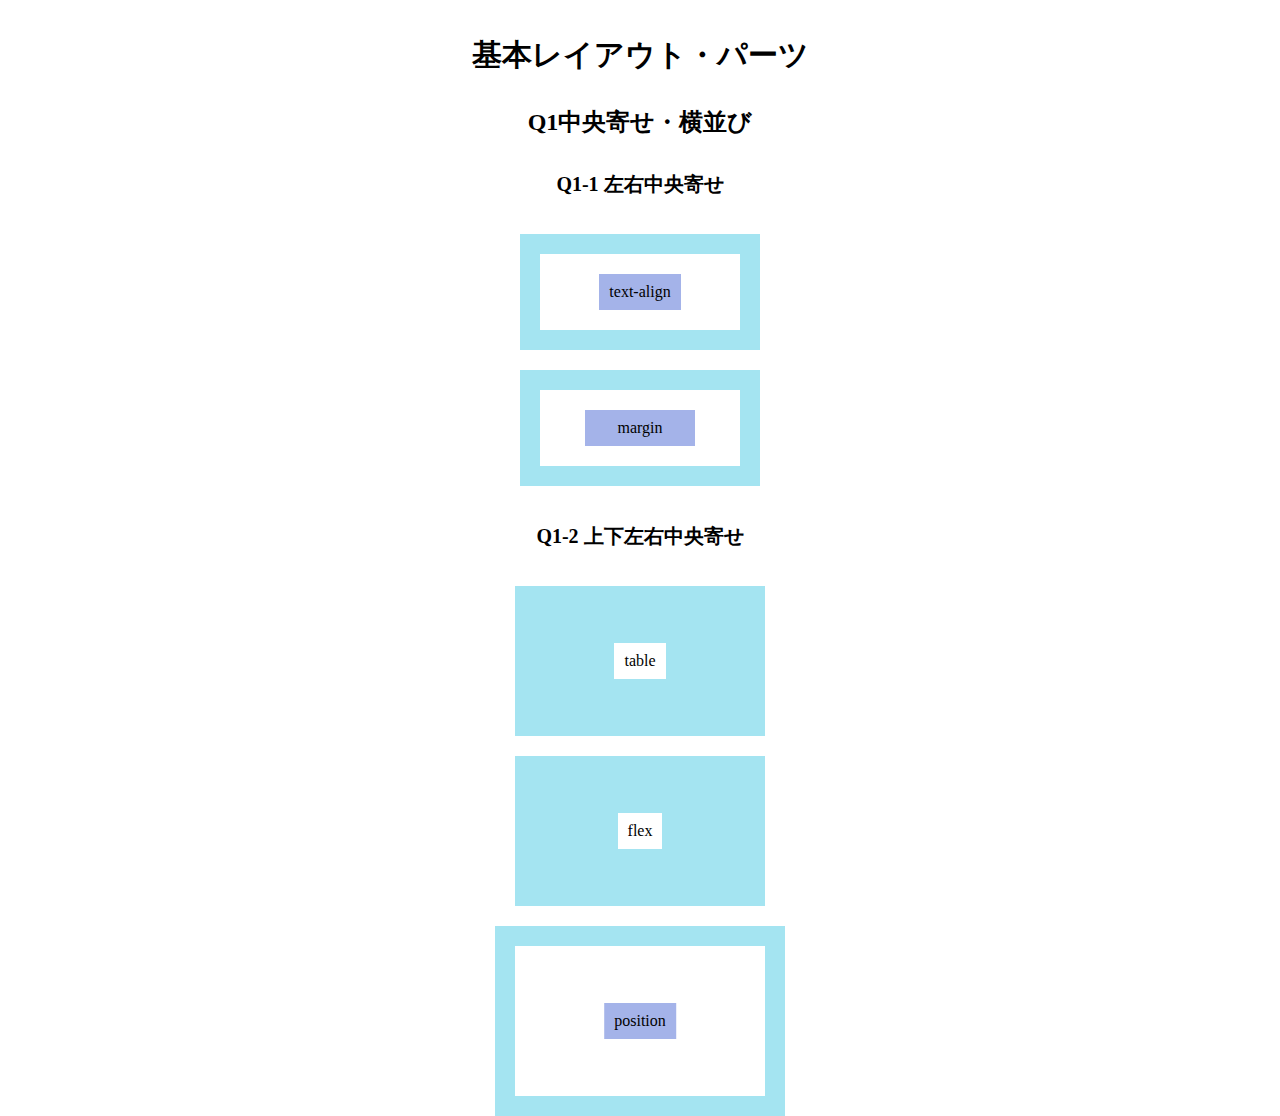
<file: q1/index.html>
<!DOCTYPE html>
<html lang="ja">

<head>
  <meta charset="UTF-8">
  <meta name="viewport" content="width=device-width, initial-scale=1.0">
  <link rel="stylesheet" href="./css/reset.css">
  <link rel="stylesheet" href="./css/base.css">
  <link rel="stylesheet" href="./css/style.css">
  <title>LayoutParts-Q1</title>
</head>

<body>
  <div class="wrapper">
    <h1 class="title">基本レイアウト・パーツ</h1>
    <h2 class="sub--title">Q1中央寄せ・横並び</h2>
    <h3 class="question--title">Q1-1 左右中央寄せ</h3>
    <!-- Q1-1の回答はここから -->
    <!-- text-alignを使って左右中央寄せ -->
    <div class="q1--horizontality">
      <div class="inline--box">
        <div class="align--box">
          <p class="align--text">text-align</p>
        </div>
      </div>
    </div>
    <!-- margin -->
    <!-- marginを使って左右中央寄せ -->
    <div class="q1--horizontality">
      <div class="inline--box">
        <div>
          <p class="margin--text">margin</p>
        </div>
      </div>
    </div>
    <!-- Q1-1の回答はここまで -->
    <h3 class="question--title">Q1-2 上下左右中央寄せ</h3>
    <!-- Q1-2の回答はここから -->
    <!-- tableを使って上下左右中央寄せ -->
    <div class="q1--perimeter d--table">
      <div class="d--cell">
        <p class="table--text">table</p>
      </div>
    </div>
    <!-- flexを使って上下左右中央寄せ -->
    <div class="q1--perimeter d--flex">
      <p class="flex--text">flex</p>
    </div>
    <!-- positionを使って上下左右中央寄せ -->
    <div class="q1--position">
      <div class="container p--relative">
        <p class="p--absolute">position</p>
      </div>
    </div>
    <!-- Q1-2の回答はここまで -->
  </div>
</body>

</html>
</file>
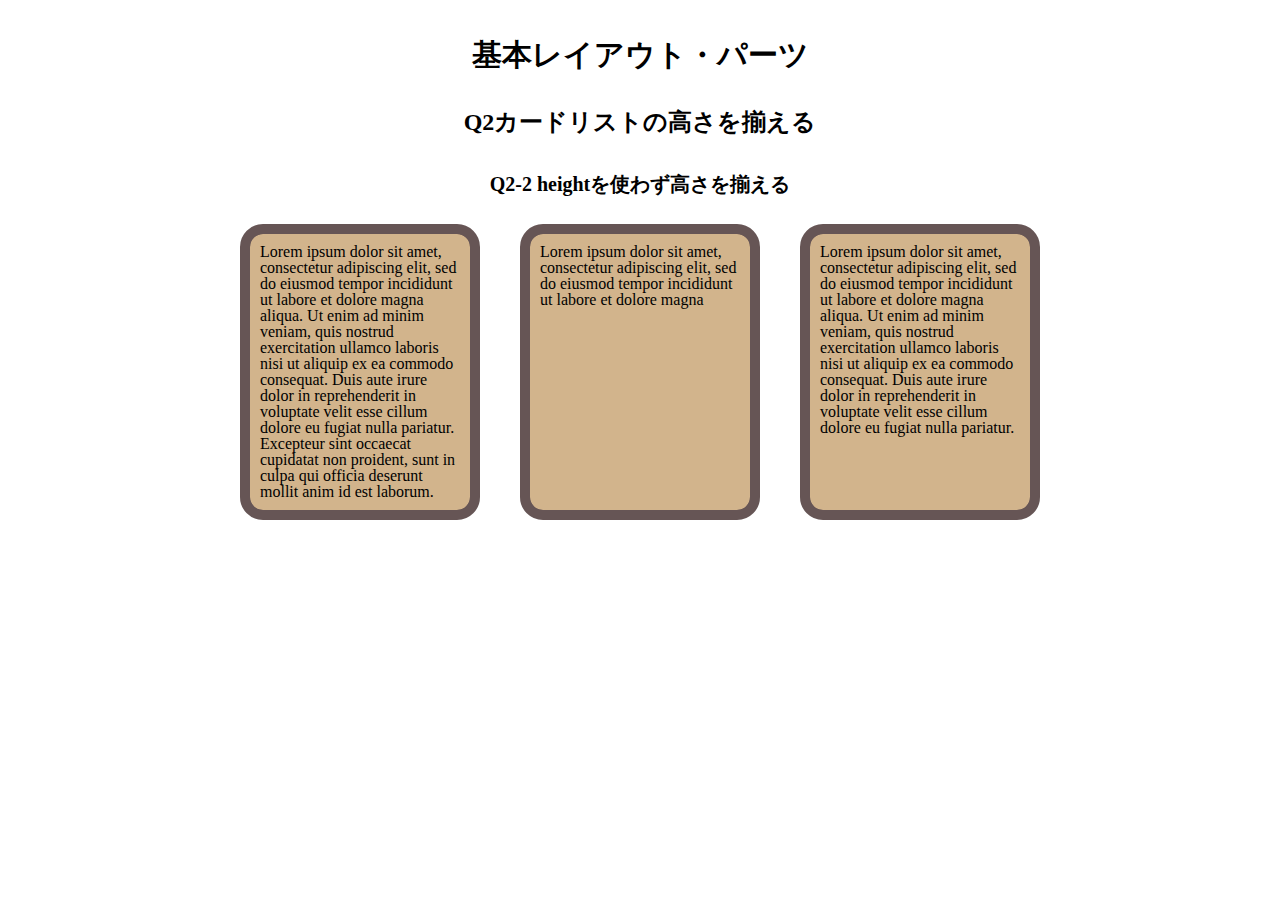
<file: q2/index.html>
<!DOCTYPE html>
<html lang="ja">

<head>
  <meta charset="UTF-8">
  <meta name="viewport" content="width=device-width, initial-scale=1.0">
  <link rel="stylesheet" href="./css/reset.css">
  <link rel="stylesheet" href="./css/base.css">
  <link rel="stylesheet" href="./css/style.css">
  <title>LayoutParts-Q2</title>
</head>

<body>
  <div>
    <h1 class="title">基本レイアウト・パーツ</h1>
    <h2 class="sub--title">Q2カードリストの高さを揃える</h2>
    <h3 class="question--title">Q2-2 heightを使わず高さを揃える</h3>
    <!-- １つ目の文章 -->
    <!--
      Lorem ipsum dolor sit amet, consectetur adipiscing elit, sed do eiusmod tempor incididunt
      ut labore et dolore magna
      aliqua. Ut enim ad minim veniam, quis nostrud exercitation ullamco laboris nisi ut aliquip ex ea commodo
      consequat. Duis
      aute irure dolor in reprehenderit in voluptate velit esse cillum dolore eu fugiat nulla pariatur. Excepteur sint
      occaecat cupidatat non proident, sunt in culpa qui officia deserunt mollit anim id est laborum.
  -->

    <!-- 2つ目の文章 -->
    <!--
      Lorem ipsum dolor sit amet, consectetur adipiscing elit, sed do eiusmod tempor incididunt
      ut labore et dolore magna
    -->

    <!-- 3つ目の文章 -->
    <!--
      Lorem ipsum dolor sit amet, consectetur adipiscing elit, sed do eiusmod tempor incididunt
      ut labore et dolore magna
      aliqua. Ut enim ad minim veniam, quis nostrud exercitation ullamco laboris nisi ut aliquip ex ea commodo
      consequat. Duis
      aute irure dolor in reprehenderit in voluptate velit esse cillum dolore eu fugiat nulla pariatur.
    -->
    <!-- Q2の回答はここから -->
    <ul class="list">
      <li class="list--card">
      Lorem ipsum dolor sit amet, consectetur adipiscing elit, sed do eiusmod tempor incididunt
      ut labore et dolore magna
      aliqua. Ut enim ad minim veniam, quis nostrud exercitation ullamco laboris nisi ut aliquip ex ea commodo
      consequat. Duis
      aute irure dolor in reprehenderit in voluptate velit esse cillum dolore eu fugiat nulla pariatur. Excepteur sint
      occaecat cupidatat non proident, sunt in culpa qui officia deserunt mollit anim id est laborum.
      </li>
      <li class="list--card">
      Lorem ipsum dolor sit amet, consectetur adipiscing elit, sed do eiusmod tempor incididunt
      ut labore et dolore magna
      </li>
      <li class="list--card">
      Lorem ipsum dolor sit amet, consectetur adipiscing elit, sed do eiusmod tempor incididunt
      ut labore et dolore magna
      aliqua. Ut enim ad minim veniam, quis nostrud exercitation ullamco laboris nisi ut aliquip ex ea commodo
      consequat. Duis
      aute irure dolor in reprehenderit in voluptate velit esse cillum dolore eu fugiat nulla pariatur.
      </li>
    </ul>
    <!-- Q2の回答はここまで -->

  </div>
</body>

</html>
</file>
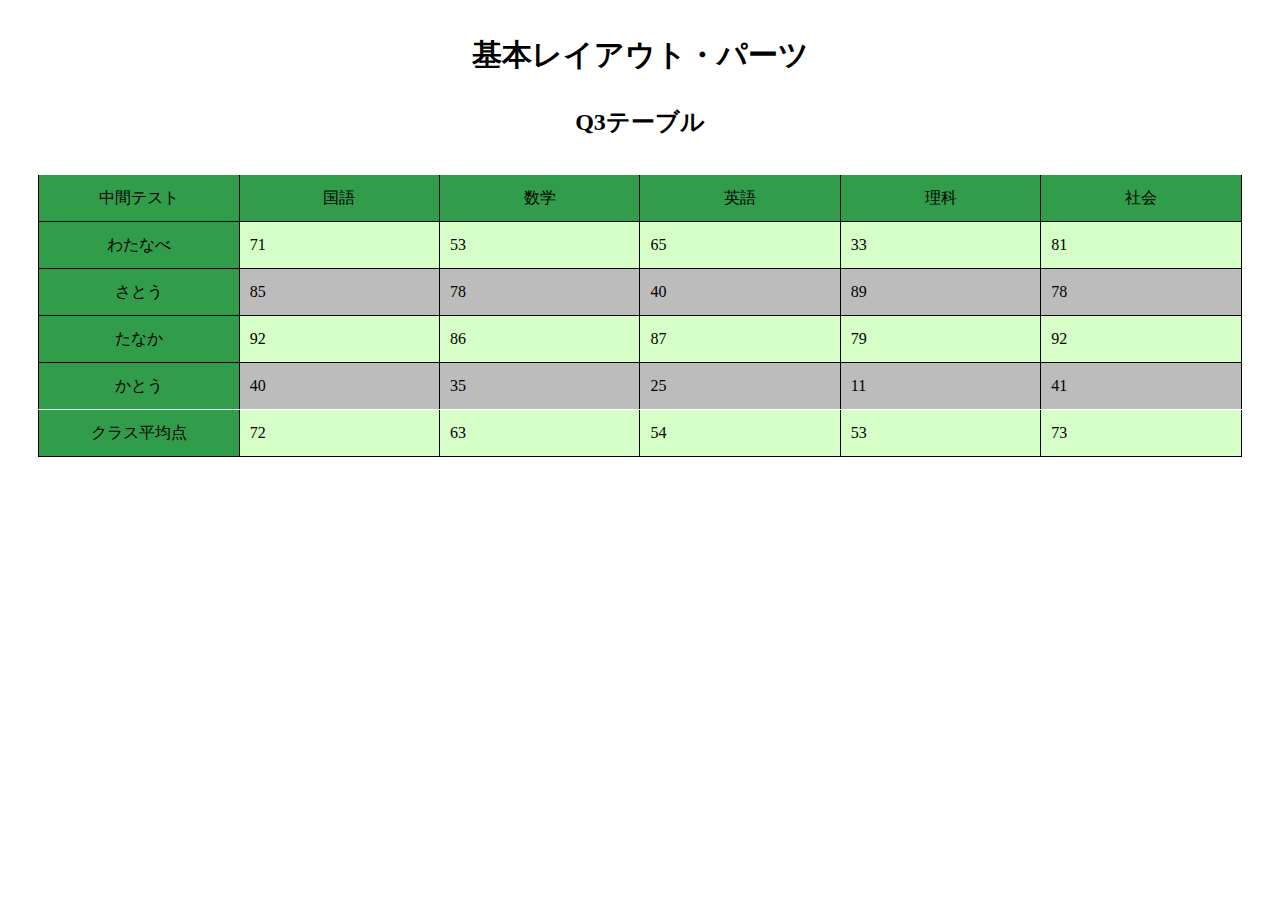
<file: q3/index.html>
<!DOCTYPE html>
<html lang="ja">

<head>
  <meta charset="UTF-8">
  <meta name="viewport" content="width=device-width, initial-scale=1.0">
  <link rel="stylesheet" href="./css/reset.css">
  <link rel="stylesheet" href="./css/base.css">
  <link rel="stylesheet" href="./css/style.css">
  <title>LayoutParts-Q3</title>
</head>

<body>
  <div class="wrapper">
    <h1 class="title">基本レイアウト・パーツ</h1>
    <h2 class="sub--title">Q3テーブル</h2>
    <div class="table--area">
      <table class="cell--table">
        <!-- Q3回答ここから -->
        <thead>
          <tr>
            <th>中間テスト</th>
            <th>国語</th>
            <th>数学</th>
            <th>英語</th>
            <th>理科</th>
            <th>社会</th>
          </tr>
        </thead>
        <tbody>
          <tr>
            <th>わたなべ</th>
            <td>71</td>
            <td>53</td>
            <td>65</td>
            <td>33</td>
            <td>81</td>
          </tr>
          <tr>
            <th>さとう</th>
            <td>85</td>
            <td>78</td>
            <td>40</td>
            <td>89</td>
            <td>78</td>
          </tr>
          <tr>
            <th>たなか</th>
            <td>92</td>
            <td>86</td>
            <td>87</td>
            <td>79</td>
            <td>92</td>
          </tr>
          <tr>
            <th>かとう</th>
            <td>40</td>
            <td>35</td>
            <td>25</td>
            <td>11</td>
            <td>41</td>
          </tr>
          <tr>
            <th>クラス平均点</th>
            <td>72</td>
            <td>63</td>
            <td>54</td>
            <td>53</td>
            <td>73</td>
          </tr>
        </tbody>
        <!-- Q3回答ここまで -->
      </table>

    </div>
  </div>
</body>

</html>
</file>
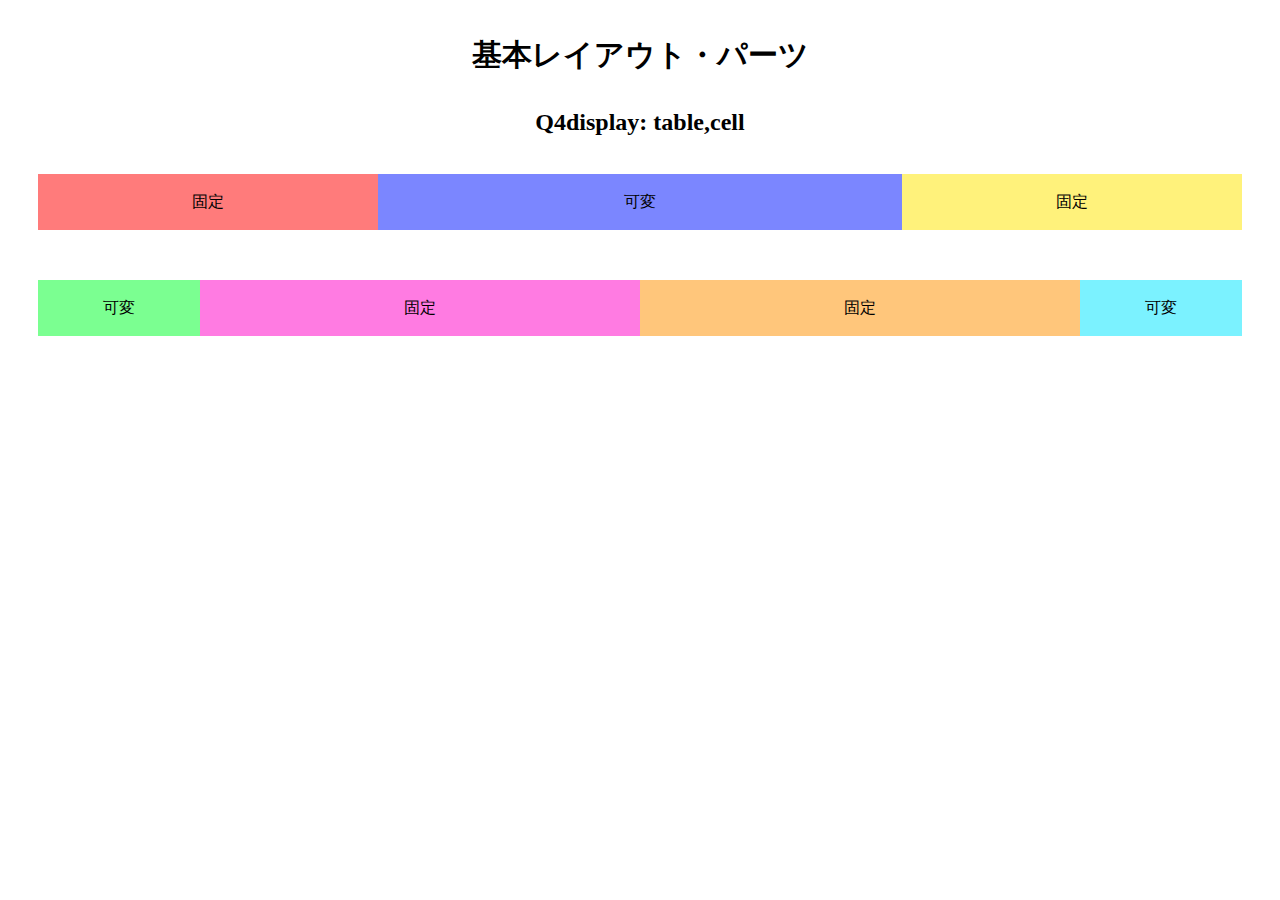
<file: q4/index.html>
<!DOCTYPE html>
<html lang="ja">

<head>
  <meta charset="UTF-8">
  <meta name="viewport" content="width=device-width, initial-scale=1.0">
  <link rel="stylesheet" href="./css/reset.css">
  <link rel="stylesheet" href="./css/base.css">
  <link rel="stylesheet" href="./css/style.css">
  <title>LayoutParts-Q4</title>
</head>

<body>
  <div class="wrapper">
    <h1 class="title">基本レイアウト・パーツ</h1>
    <h2 class="sub--title">Q4display: table,cell</h2>
    <div class="main--area">
      <!-- Q4回答はここから -->
      <div class="sub--box">
        <div class="common--box red--box">固定</div>
        <div class="common--box blue--box">可変</div>
        <div class="common--box yellow--box">固定</div>
      </div>
      <div class="sub--box">
        <div class="common--box green--box">可変</div>
        <div class="common--box pink--box">固定</div>
        <div class="common--box orange--box">固定</div>
        <div class="common--box light--blue--box">可変</div>
      <!-- Q4回答はここまで -->
    </div>
  </div>
</body>

</html>
</file>
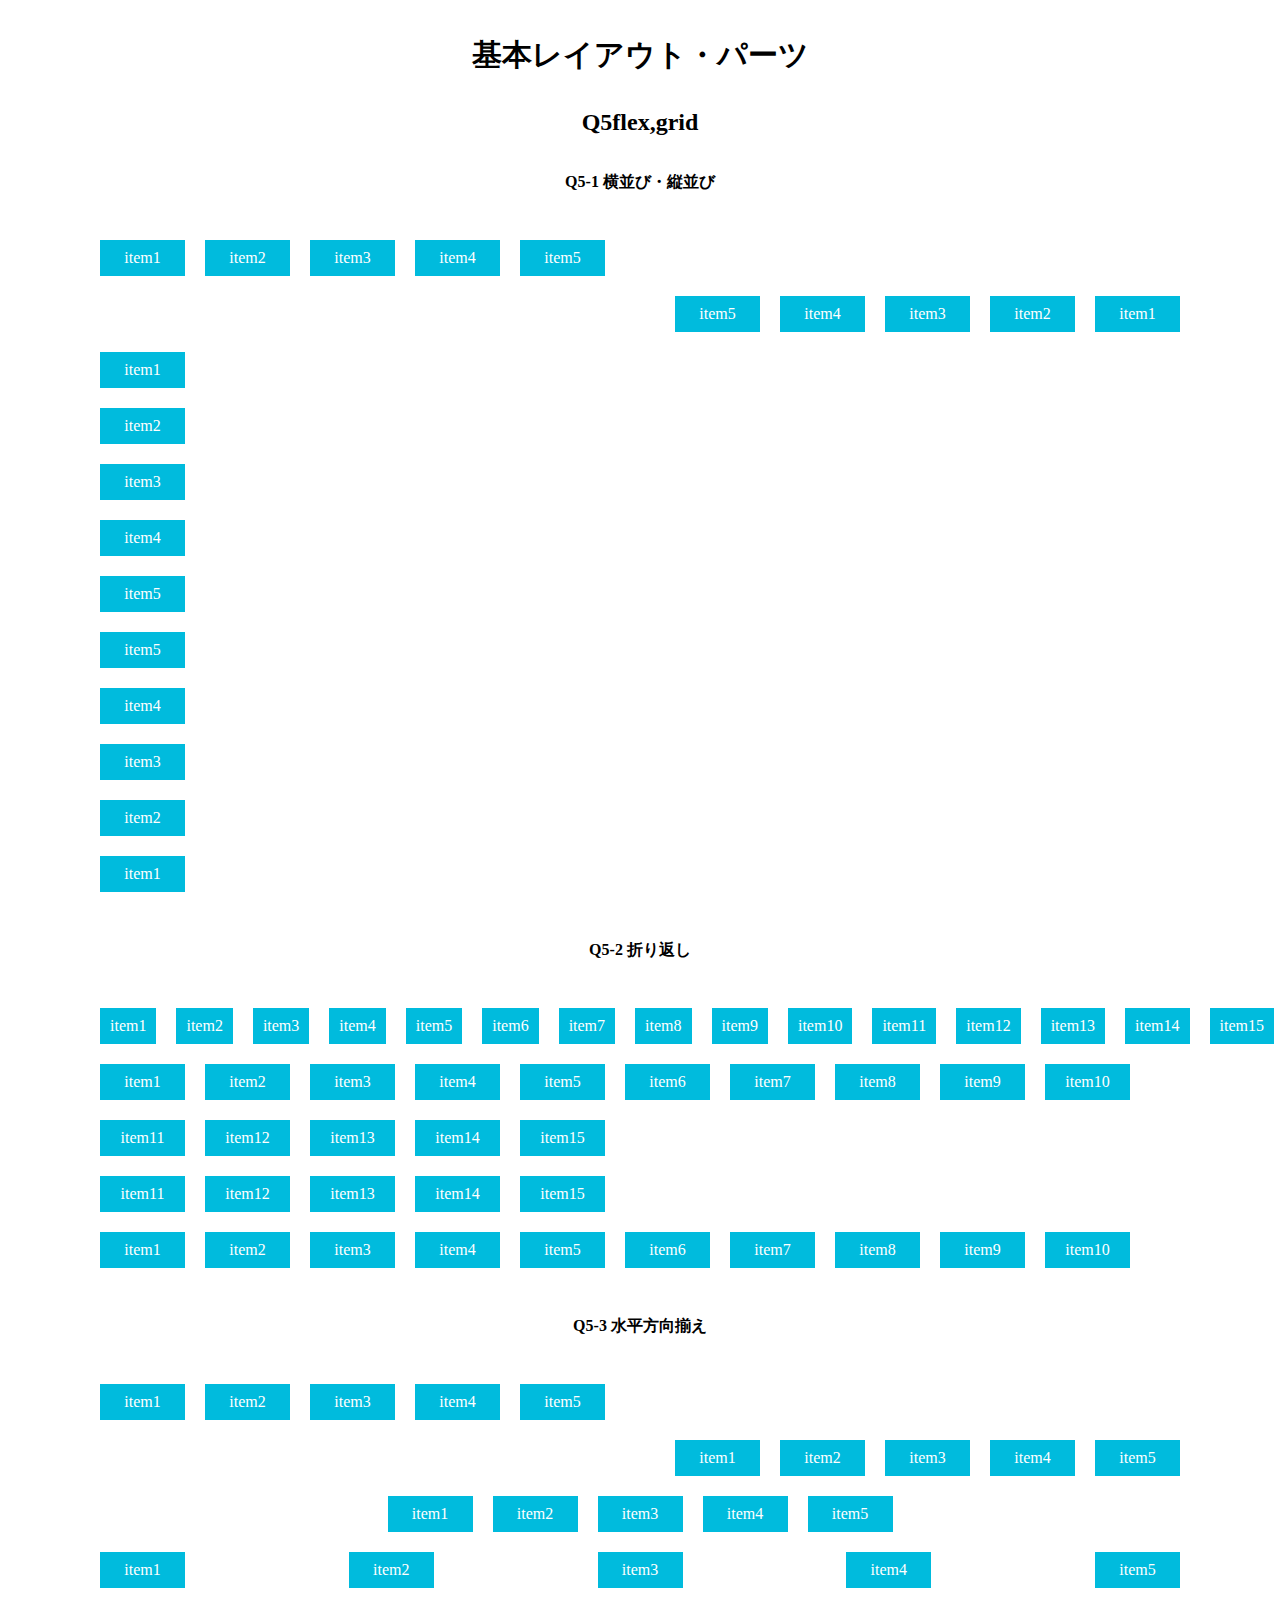
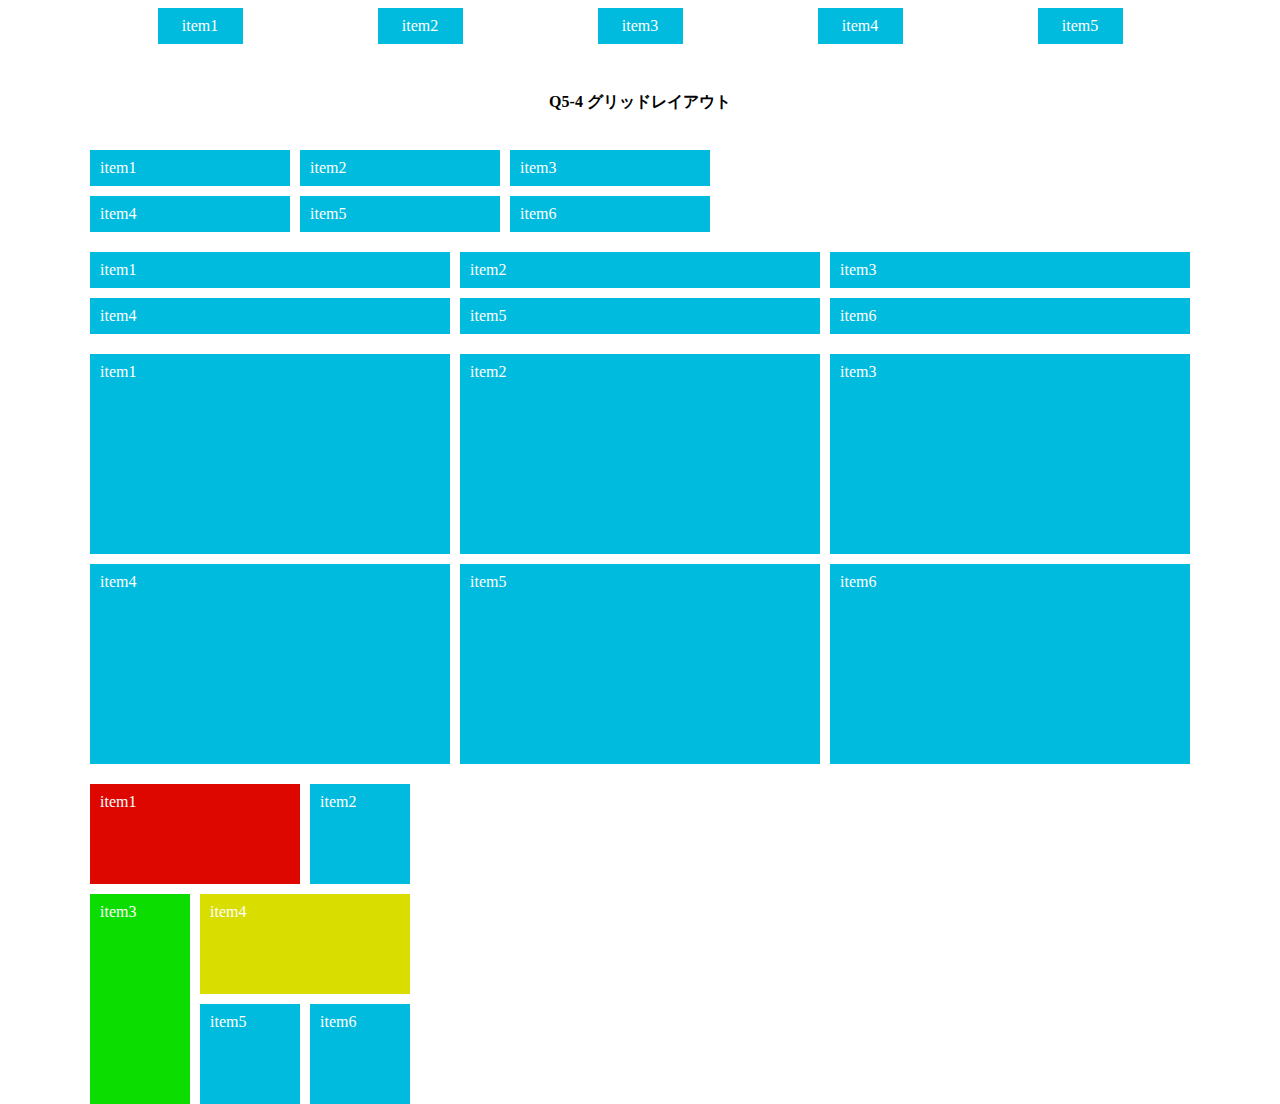
<file: q5/index.html>
<!DOCTYPE html>
<html lang="ja">

<head>
  <meta charset="UTF-8">
  <meta name="viewport" content="width=device-width, initial-scale=1.0">
  <link rel="stylesheet" href="./css/reset.css">
  <link rel="stylesheet" href="./css/base.css">
  <link rel="stylesheet" href="./css/style.css">
  <title>LayoutParts-Q3</title>
</head>

<body>
  <div class="wrapper">
    <h1 class="title">基本レイアウト・パーツ</h1>
    <h2 class="sub--title">Q5flex,grid</h2>
    <h3 class="question--title">Q5-1 横並び・縦並び</h3>
    <!-- Q5-1回答はここから -->
    <div class="d--flex--row">
      <div class="flex--item">item1</div>
      <div class="flex--item">item2</div>
      <div class="flex--item">item3</div>
      <div class="flex--item">item4</div>
      <div class="flex--item">item5</div>
    </div>
    <div class="d--flex--row--reverse">
      <div class="flex--item">item1</div>
      <div class="flex--item">item2</div>
      <div class="flex--item">item3</div>
      <div class="flex--item">item4</div>
      <div class="flex--item">item5</div>
    </div>
    <div class="d--flex--column">
      <div class="flex--item">item1</div>
      <div class="flex--item">item2</div>
      <div class="flex--item">item3</div>
      <div class="flex--item">item4</div>
      <div class="flex--item">item5</div>
    </div>
    <div class="d--flex--column--reverse">
      <div class="flex--item">item1</div>
      <div class="flex--item">item2</div>
      <div class="flex--item">item3</div>
      <div class="flex--item">item4</div>
      <div class="flex--item">item5</div>
    </div>
    <!-- Q5-1回答はここまで -->
    <h3 class="question--title">Q5-2 折り返し</h3>
    <!-- Q5-2回答はここから -->
    <div class="d--flex--nowrap">
      <div class="flex--item">item1</div>
      <div class="flex--item">item2</div>
      <div class="flex--item">item3</div>
      <div class="flex--item">item4</div>
      <div class="flex--item">item5</div>
      <div class="flex--item">item6</div>
      <div class="flex--item">item7</div>
      <div class="flex--item">item8</div>
      <div class="flex--item">item9</div>
      <div class="flex--item">item10</div>
      <div class="flex--item">item11</div>
      <div class="flex--item">item12</div>
      <div class="flex--item">item13</div>
      <div class="flex--item">item14</div>
      <div class="flex--item">item15</div>
    </div>
    <div class="d--flex--wrap">
      <div class="flex--item">item1</div>
      <div class="flex--item">item2</div>
      <div class="flex--item">item3</div>
      <div class="flex--item">item4</div>
      <div class="flex--item">item5</div>
      <div class="flex--item">item6</div>
      <div class="flex--item">item7</div>
      <div class="flex--item">item8</div>
      <div class="flex--item">item9</div>
      <div class="flex--item">item10</div>
      <div class="flex--item">item11</div>
      <div class="flex--item">item12</div>
      <div class="flex--item">item13</div>
      <div class="flex--item">item14</div>
      <div class="flex--item">item15</div>
    </div>
    <div class="d--flex--wrap--reverse">
      <div class="flex--item">item1</div>
      <div class="flex--item">item2</div>
      <div class="flex--item">item3</div>
      <div class="flex--item">item4</div>
      <div class="flex--item">item5</div>
      <div class="flex--item">item6</div>
      <div class="flex--item">item7</div>
      <div class="flex--item">item8</div>
      <div class="flex--item">item9</div>
      <div class="flex--item">item10</div>
      <div class="flex--item">item11</div>
      <div class="flex--item">item12</div>
      <div class="flex--item">item13</div>
      <div class="flex--item">item14</div>
      <div class="flex--item">item15</div>
    </div>
    <!-- Q5-2回答はここまで -->
    <h3 class="question--title">Q5-3 水平方向揃え</h3>
    <!-- Q5-3回答はここから -->
    <div class="d--flex--start">
      <div class="flex--item">item1</div>
      <div class="flex--item">item2</div>
      <div class="flex--item">item3</div>
      <div class="flex--item">item4</div>
      <div class="flex--item">item5</div>
    </div>
    <div class="d--flex--end">
      <div class="flex--item">item1</div>
      <div class="flex--item">item2</div>
      <div class="flex--item">item3</div>
      <div class="flex--item">item4</div>
      <div class="flex--item">item5</div>
    </div>
    <div class="d--flex--center">
      <div class="flex--item">item1</div>
      <div class="flex--item">item2</div>
      <div class="flex--item">item3</div>
      <div class="flex--item">item4</div>
      <div class="flex--item">item5</div>
    </div>
    <div class="d--flex--between">
      <div class="flex--item">item1</div>
      <div class="flex--item">item2</div>
      <div class="flex--item">item3</div>
      <div class="flex--item">item4</div>
      <div class="flex--item">item5</div>
    </div>
    <div class="d--flex--around">
      <div class="flex--item">item1</div>
      <div class="flex--item">item2</div>
      <div class="flex--item">item3</div>
      <div class="flex--item">item4</div>
      <div class="flex--item">item5</div>
    </div>
    <!-- Q5-3回答はここまで -->
    <h3 class="question--title">Q5-4 グリッドレイアウト</h3>
    <!-- Q5-4回答はここから -->
    <div class="d--grid--columns">
      <div class="grid--item">item1</div>
      <div class="grid--item">item2</div>
      <div class="grid--item">item3</div>
      <div class="grid--item">item4</div>
      <div class="grid--item">item5</div>
      <div class="grid--item">item6</div>
    </div>
    <div class="d--grid--fr">
      <div class="grid--item">item1</div>
      <div class="grid--item">item2</div>
      <div class="grid--item">item3</div>
      <div class="grid--item">item4</div>
      <div class="grid--item">item5</div>
      <div class="grid--item">item6</div>
    </div>
    <div class="d--grid--rows">
      <div class="grid--item">item1</div>
      <div class="grid--item">item2</div>
      <div class="grid--item">item3</div>
      <div class="grid--item">item4</div>
      <div class="grid--item">item5</div>
      <div class="grid--item">item6</div>
    </div>
    <div class="d--grid--wrapper">
      <div class="grid--item red--box">item1</div>
      <div class="grid--item">item2</div>
      <div class="grid--item green--box">item3</div>
      <div class="grid--item yellow--box">item4</div>
      <div class="grid--item">item5</div>
      <div class="grid--item">item6</div>
    </div>
    <!-- Q5-4回答はここまで -->
  </div>
</body>

</html>
</file>
<file: q1/css/base.css>
@charset "UTF-8";


h1, h2, h3 {
  text-align: center;
  margin: 40px 0;
  font-weight: bold;
}

.title {
  font-size: 30px;
}

.sub--title {
  font-size: 24px;
}

.question--title {
  font-size: 20px;
}

.q1--horizontality {
  width: 200px;
  margin: 0 auto 20px;
  padding: 20px;
  background-color: #a4e4f1;
}

.q1--perimeter {
  width: 250px;
  height: 150px;
  margin: 0 auto 20px;
  background-color: #a4e4f1;
}

.q1--position {
  width: 250px;
  margin: 0 auto;
  padding: 20px 20px;
  background-color: #a4e4f1;
}

.container {
  display: inline-block;
  width: 250px;
  height: 150px;
  margin: 0 auto;
  background-color: #FFF;
  font-size: 16px;
  vertical-align: top;
}
</file>
<file: q1/css/style.css>
@charset "UTF-8";
/* 回答はここから */

.inline--box {
  display: inline-block;
  width: 200px;
  padding: 20px 0;
  font-size: 16px;
  background-color: #fff;
}

.align--box {
  text-align: center;
}

.align--text {
  display: inline-block;
  padding: 10px;
  background: #a4b3e9;
}

.margin--text {
  text-align: center;
  margin: 0 auto;
  width: 90px;
  padding: 10px;
  background: #a4b3e9;
}

.d--table {
  display: table;
}

.d--cell {
  text-align: center;
  display: table-cell;
  vertical-align: middle;
}

.table--text {
  padding: 10px;
  background-color: #fff;
  display: inline-block;
}

.d--flex {
  display: flex;
  align-items: center;
  justify-content: center;
}

.flex--text {
  padding: 10px;
  background-color: #fff;
}

.p--relative {
  position: relative;
}

.p--absolute {
  position: absolute;
  top: 50%;
  left: 50%;
  transform: translate(-50%, -50%);
  padding: 10px;
  background: #a4b3e9;
}
</file>
<file: q2/css/base.css>
@charset "UTF-8";


h1, h2, h3 {
  text-align: center;
  margin: 40px 0;
  font-weight: bold;
}

.title {
  font-size: 30px;
}

.sub--title {
  font-size: 24px;
}

.question--title {
  font-size: 20px;
}

.q1--horizontality {
  width: 200px;
  margin: 0 auto 20px;
  padding: 20px;
  background-color: #a4e4f1;
}

.q1--perimeter {
  width: 250px;
  height: 150px;
  margin: 0 auto 20px;
  background-color: #a4e4f1;
}

.q1--position {
  width: 250px;
  margin: 0 auto;
  padding: 20px 20px;
  background-color: #a4e4f1;
}

.container {
  display: inline-block;
  width: 250px;
  height: 150px;
  margin: 0 auto;
  background-color: #FFF;
  font-size: 16px;
  vertical-align: top;
}
</file>
<file: q2/css/style.css>
@charset "UTF-8";
/* 回答はここから */
.list{
  display: flex;
  justify-content: center;
  column-gap: 60px;
}

.list--card{
  list-style: none;
  width: 200px;
  outline: 10px solid #655;
  box-shadow: 0 0 0 6px #655;
  border-radius: 13px;
  padding: 10px;
  background: #d2b48c;
}
</file>
<file: q3/css/base.css>
@charset "UTF-8";

h1, h2, h3 {
  text-align: center;
  margin: 40px 0;
  font-weight: bold;
}

.title {
  font-size: 30px;
}

.sub--title {
  font-size: 24px;
}

.table--area {
  margin-top: 30px;
}

.wrapper {
  padding: 0 3%;
}
</file>
<file: q3/css/style.css>
@charset "UTF-8";
.cell--table{
  table-layout: fixed;
  width: 100%;
}

.cell--table th{
  line-height: 26px;
  font-size: 16px;
  background-color: #319c4a;
  border: 1px solid #000;
  padding: 10px;
}

.cell--table td{
  line-height: 22px;
  font-size: 16px;
  border: 1px solid #000;
  padding: 10px;
}

.cell--table tr{
  background-color: #d5ffc7;
}

.cell--table tr:nth-child(2n){
  background-color: #bcbcbc;
}

.cell--table tr:last-child{
  border-top: 1px double rgb(255 255 255);
}
</file>
<file: q4/css/base.css>
@charset "UTF-8";

h1, h2, h3 {
  text-align: center;
  margin: 40px 0;
  font-weight: bold;
}

.title {
  font-size: 30px;
}

.sub--title {
  font-size: 24px;
}

.table--area {
  margin-top: 30px;
}

.wrapper {
  padding: 0 3%;
}
</file>
<file: q4/css/style.css>
@charset "UTF-8";
.sub--box{
  display: table;
  width: 100%;
  margin-top: 50px;
}

.sub--box:first-child{
  margin-top: 0px;
}

.common--box{
display: table-cell;
padding: 20px;
text-align: center;
}

.red--box{
background-color: #ff7b7b;
width: 300px;
}

.blue--box{
  background-color: #7b86ff;
}

.yellow--box{
  background-color: #fff27b;
  width: 300px;
}

.green--box{
  background-color: #7bff91;
}

.pink--box{
  background-color: #ff7be2;
  width: 400px;
}

.orange--box{
  background-color: #ffc67b;
  width: 400px;
}

.light--blue--box{
  background-color: #7bf2ff;
}
</file>
<file: q5/css/base.css>
@charset "UTF-8";

h1, h2, h3 {
  text-align: center;
  margin: 40px 0;
  font-weight: bold;
}

.title {
  font-size: 30px;
}

.sub--title {
  font-size: 24px;
}

.wrapper {
  width: 1100px;
  margin: 0 auto;
}
</file>
<file: q5/css/style.css>
@charset "UTF-8";
.flex--item{
  width: 65px;
  padding: 10px;
  margin: 10px;
  color: #fff;
  background-color: #00bbdd;
  text-align: center;
}

.d--flex--row{
  display: flex;
  flex-direction: row;
}

.d--flex--row--reverse{
  display: flex;
  flex-direction: row-reverse;
}

.d--flex--column{
  display: flex;
  flex-direction: column;
}

.d--flex--column--reverse{
  display: flex;
  flex-direction: column-reverse;
}

.d--flex--nowrap{
  display: flex;
  flex-wrap: nowrap;
}

.d--flex--wrap{
  display: flex;
  flex-wrap: wrap;
}

.d--flex--wrap--reverse{
  display: flex;
  flex-wrap: wrap-reverse;
}

.d--flex--start{
  display: flex;
  justify-content: flex-start;
}

.d--flex--end{
  display: flex;
  justify-content: flex-end;
}

.d--flex--center{
  display: flex;
  justify-content: center;
}

.d--flex--between{
  display: flex;
  justify-content: space-between;
}

.d--flex--around{
  display: flex;
  justify-content: space-around;
}

.grid--item{
  padding: 10px;
  background: #00bbdd;
  color: #fff;
}

.d--grid--columns{
  display: grid;
  grid-template-columns: 200px 200px 200px;
  gap: 10px;
  margin-top: 20px;
}

.d--grid--fr{
  display: grid;
  grid-template-columns: 1fr 1fr 1fr;
  gap: 10px;
  margin-top: 20px;
}

.d--grid--rows{
  display: grid;
  grid-template-columns: 1fr 1fr 1fr;
  grid-template-rows: 200px 200px;
  gap: 10px;
  margin-top: 20px;
}

.d--grid--wrapper{
  display: grid;
  grid-template-columns: 100px 100px 100px;
  grid-template-rows: 100px 100px 100px;
  gap: 10px;
  margin-top: 20px;
}

.red--box{
  grid-column: 1 / 3;
  background: #dd0700;
}

.green--box{
  grid-row: 2 / 4;
  background: #0bdd00;
}

.yellow--box{
  grid-column: 2 / 4;
  background: #d9dd00;
}
</file>
